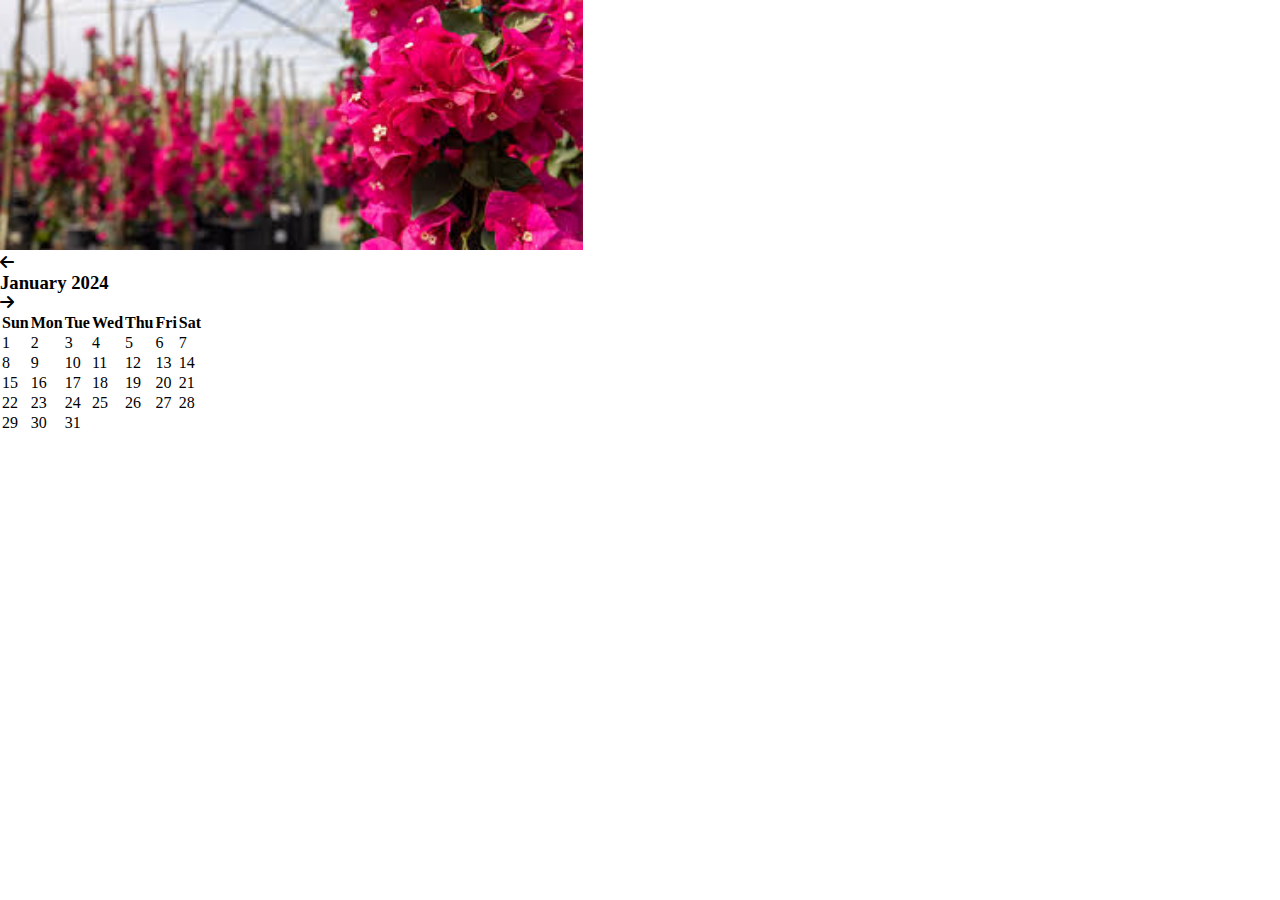
<file: index.html>
<!DOCTYPE html>
<html lang="en">
<head>
    <meta charset="UTF-8">
    <meta name="viewport" content="width=device-width, initial-scale=1.0">
    <title>Calender</title>
    <link rel="stylesheet" href="style.css">
    <link rel="stylesheet" href="https://cdnjs.cloudflare.com/ajax/libs/font-awesome/6.6.0/css/all.min.css">
    <link href="https://cdn.jsdelivr.net/npm/bootstrap@5.0.2/dist/css/bootstrap.min.css" rel="stylesheet" integrity="sha384-EVSTQN3/azprG1Anm3QDgpJLIm9Nao0Yz1ztcQTwFspd3yD65VohhpuuCOmLASjC" crossorigin="anonymous">
</head>
<body class="d-flex justify-content-center align-items-center">
  <div class="card" style="width: 25rem; height: 35rem;">
    <img src="assets/images/nov.jpeg" class="card-img-top" alt="..." height="250 px">
    <div class="card-body">
      <div class="nav-container d-flex justify-content-center align-items-center">
        <span class="nav-link" id="prevLink"><i class="fa-solid fa-arrow-left"></i></span>
        <h3 id="heading">January 2024</h3>
        <span class="nav-link" id="nextLink"><i class="fa-solid fa-arrow-right"></i></span>
      </div>
      <table class="table">
        <thead>
          <tr>
            <th scope="col">Sun</th>
            <th scope="col">Mon</th>
            <th scope="col">Tue</th>
            <th scope="col">Wed</th>
            <th scope="col">Thu</th>
            <th scope="col">Fri</th>
            <th scope="col">Sat</th>
          </tr>
        </thead>
        <tbody>
          <tr>
            <td>1</td>
            <td>2</td>
            <td>3</td>
            <td>4</td>
            <td>5</td>
            <td>6</td>
            <td>7</td>
          </tr>
          <tr>
            <td>8</td>
            <td>9</td>
            <td>10</td>
            <td>11</td>
            <td>12</td>
            <td>13</td>
            <td>14</td>
          </tr>
          <tr>
            <td>15</td>
            <td>16</td>
            <td>17</td>
            <td>18</td>
            <td>19</td>
            <td>20</td>
            <td>21</td>
          </tr>
          <tr>
            <td>22</td>
            <td>23</td>
            <td>24</td>
            <td>25</td>
            <td>26</td>
            <td>27</td>
            <td>28</td>
          </tr>
          <tr>
            <td>29</td>
            <td>30</td>
            <td>31</td>
          </tr>
        </tbody>
      </table>
      <!-- <a href="#" class="btn btn-primary">Next</a> -->
    </div>
  </div>

<script src="index.js"></script>
</body>
</html>
</file>
<file: style.css>
*{
    margin: 0;
    padding: 0;
}
.calender {
    height: 100vh; /* Full height of the viewport */
}
.container{
    border: 1px solid red;
    border-radius: 0.5rem;
}
body{
    min-height: 100vh;
}
.month{
    font-size: 1 rem;
    font-weight: 400;
}
.nav-link {
    cursor: pointer;
}
span i{
    color: black;
    font-weight: bold;
}
</file>
